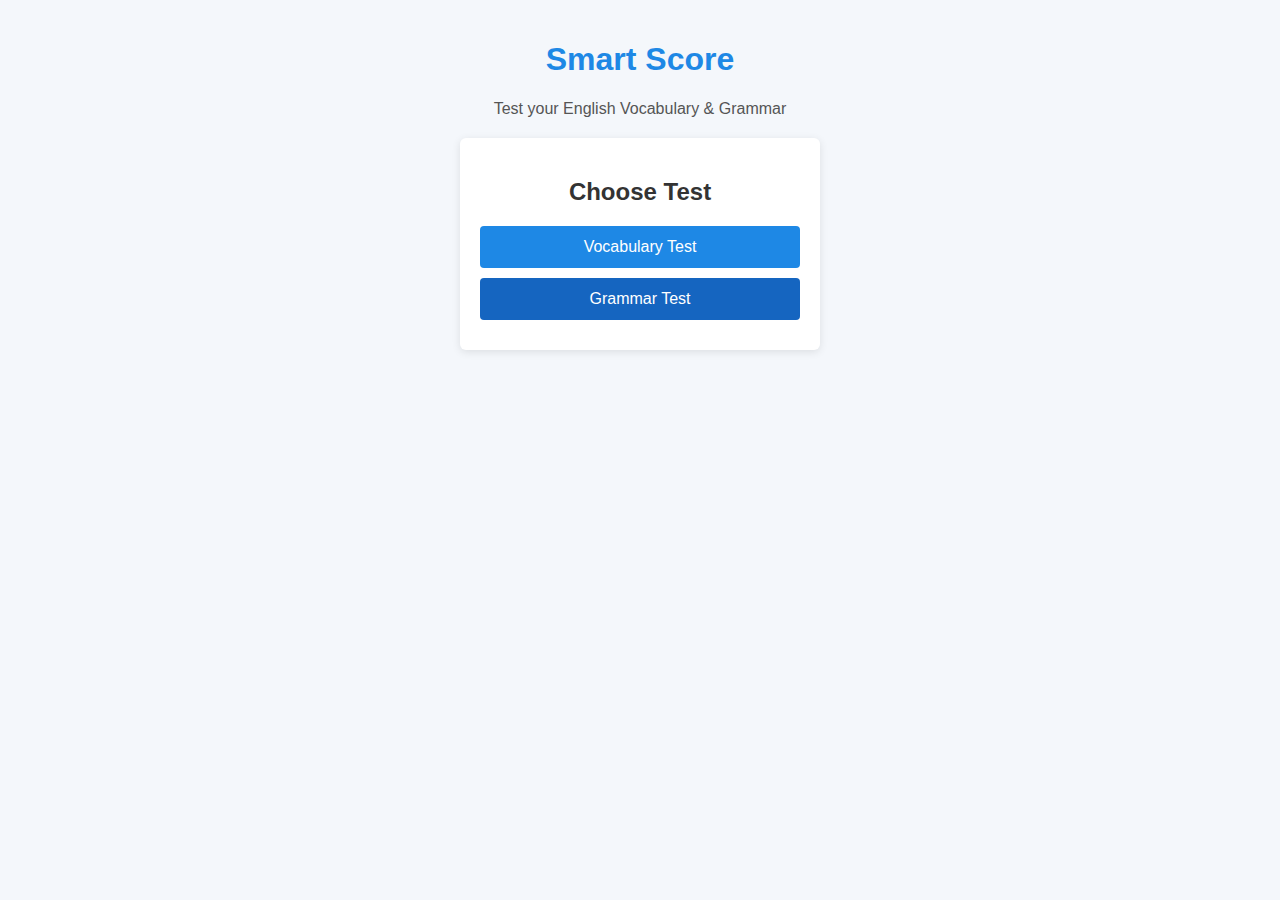
<file: index.html>
<!DOCTYPE html>
<html lang="en">
<head>
  <meta charset="UTF-8" />
  <title>Smart Score</title>
  <meta name="viewport" content="width=device-width, initial-scale=1.0">
  <link rel="stylesheet" href="style.css">
</head>
<body>

  <div class="container">
    <h1>Smart Score</h1>
    <p class="subtitle">Test your English Vocabulary & Grammar</p>

    <div class="card">
      <h2>Choose Test</h2>
      <a href="quiz.html?type=vocab" class="btn">Vocabulary Test</a>
      <a href="quiz.html?type=grammar" class="btn secondary">Grammar Test</a>
    </div>
  </div>

</body>
</html>
</file>
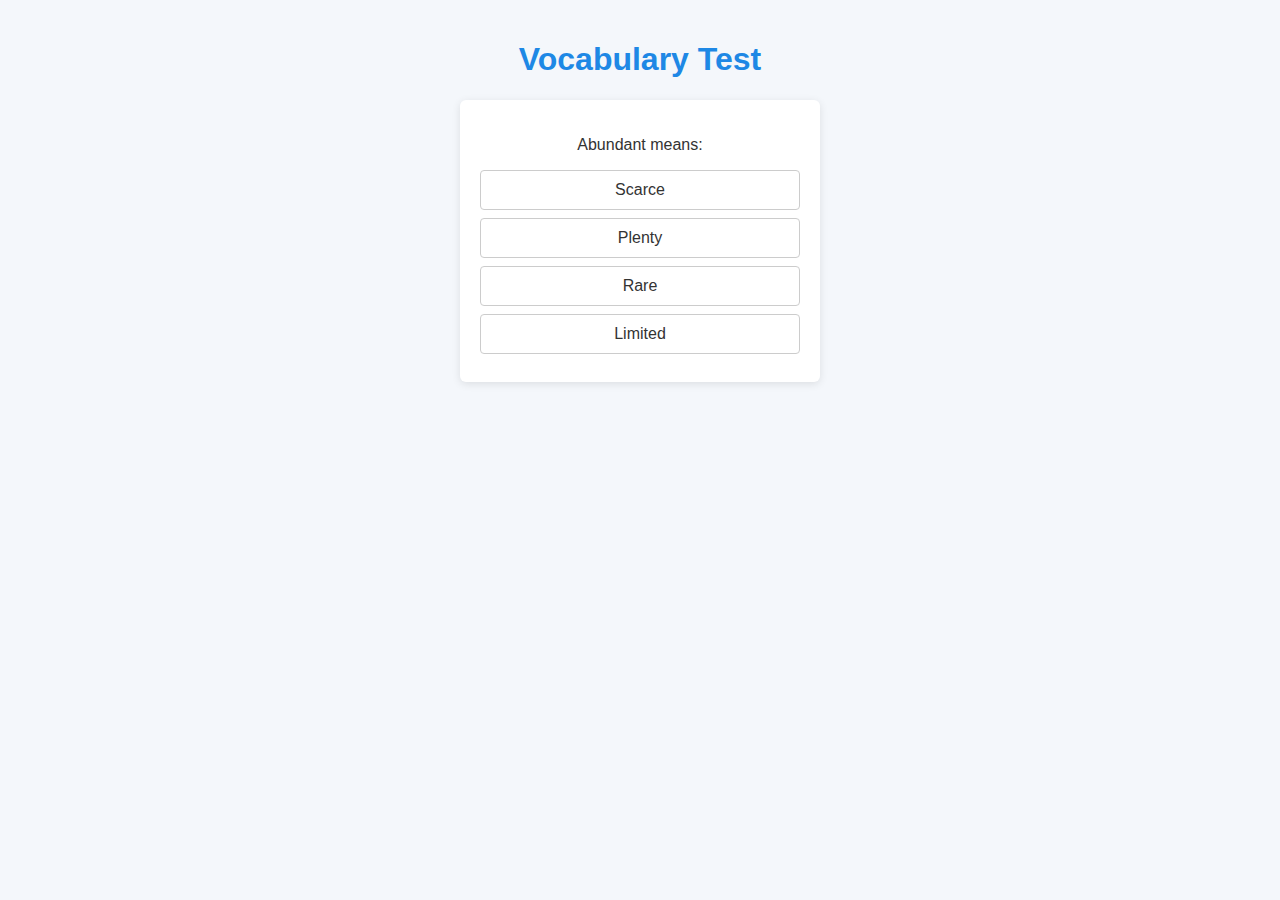
<file: quiz .html>
<!DOCTYPE html>
<html lang="en">
<head>
  <meta charset="UTF-8" />
  <title>Smart Score Quiz</title>
  <meta name="viewport" content="width=device-width, initial-scale=1.0">
  <link rel="stylesheet" href="style.css">
</head>
<body>

  <div class="container">
    <h1 id="quizTitle">Quiz</h1>

    <div class="card">
      <p id="questionText"></p>

      <div id="options"></div>

      <button id="nextBtn" class="btn hidden">Next</button>
    </div>
  </div>

  <script src="script.js"></script>
</body>
</html>
</file>
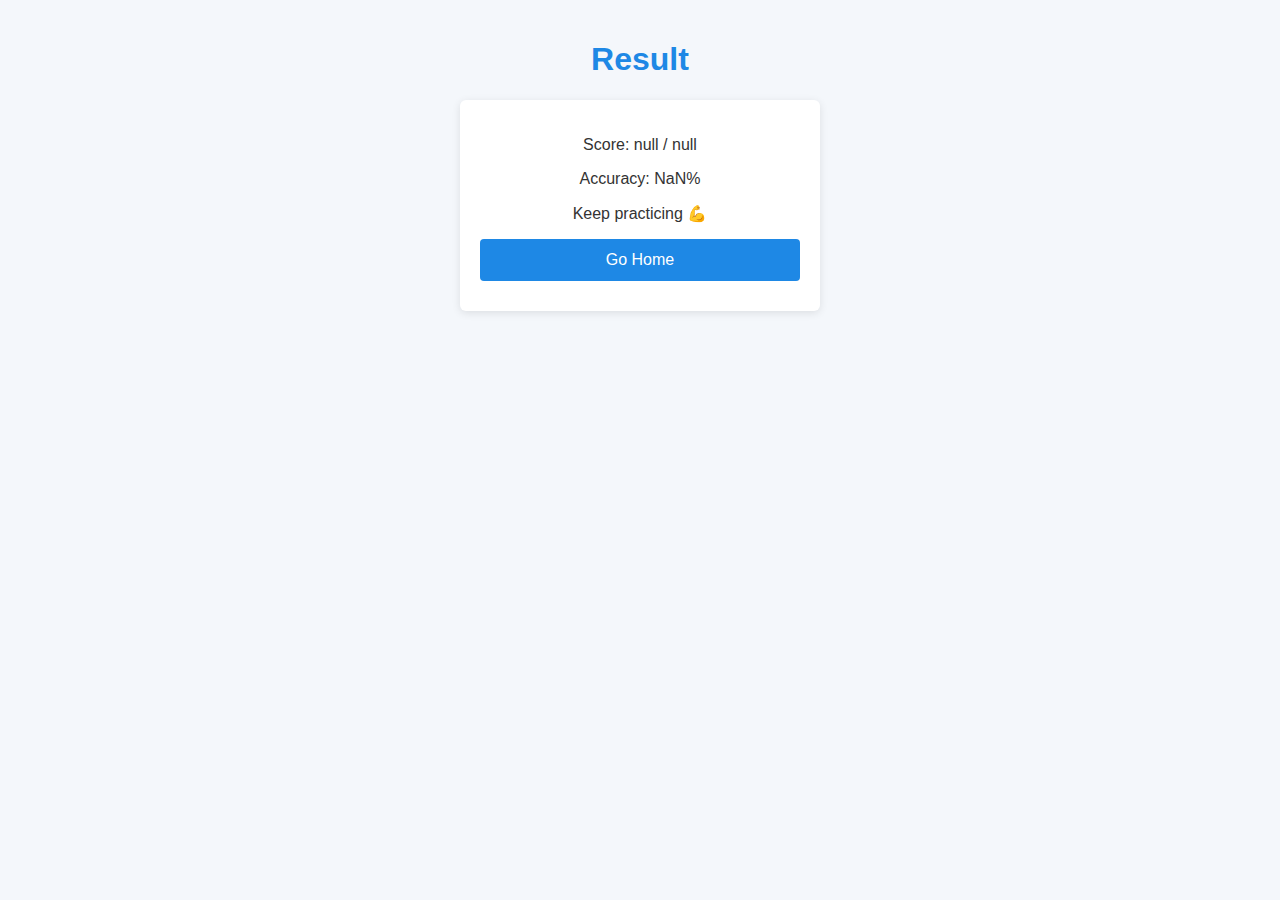
<file: result.html>
<!DOCTYPE html>
<html lang="en">
<head>
  <meta charset="UTF-8" />
  <title>Smart Score Result</title>
  <meta name="viewport" content="width=device-width, initial-scale=1.0">
  <link rel="stylesheet" href="style.css">
</head>
<body>

  <div class="container">
    <h1>Result</h1>

    <div class="card">
      <p id="scoreText"></p>
      <p id="percentageText"></p>
      <p id="messageText"></p>

      <a href="index.html" class="btn">Go Home</a>
    </div>
  </div>

  <script src="script.js"></script>
</body>
</html>
</file>
<file: style.css>
* {
  box-sizing: border-box;
  font-family: Arial, sans-serif;
}

body {
  margin: 0;
  background: #f4f7fb;
  color: #333;
}

.container {
  max-width: 400px;
  margin: auto;
  padding: 20px;
  text-align: center;
}

h1 {
  color: #1e88e5;
}

.subtitle {
  color: #555;
  margin-bottom: 20px;
}

.card {
  background: white;
  padding: 20px;
  border-radius: 6px;
  box-shadow: 0 2px 8px rgba(0,0,0,0.1);
}

.btn {
  display: block;
  margin: 10px 0;
  padding: 12px;
  background: #1e88e5;
  color: white;
  text-decoration: none;
  border: none;
  border-radius: 4px;
  cursor: pointer;
}

.btn.secondary {
  background: #1565c0;
}

.btn:hover {
  opacity: 0.9;
}

.option {
  padding: 10px;
  margin: 8px 0;
  border: 1px solid #ccc;
  border-radius: 4px;
  cursor: pointer;
}

.option.correct {
  background: #c8e6c9;
  border-color: #2e7d32;
}

.option.wrong {
  background: #ffcdd2;
  border-color: #c62828;
}

.hidden {
  display: none;
}
</file>
